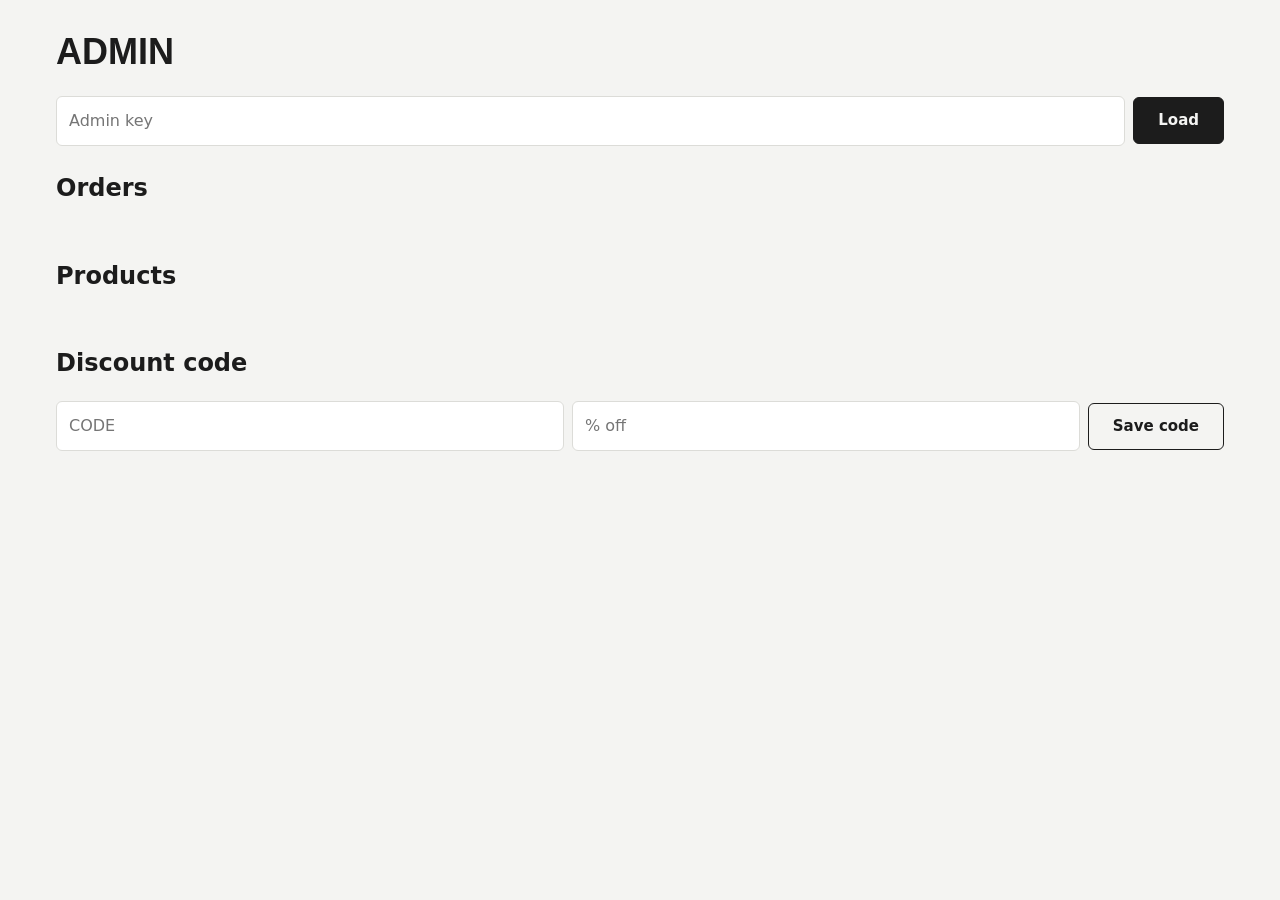
<file: admin.html>
<!DOCTYPE html>
<html lang="en"><head><meta charset="UTF-8"><meta name="viewport" content="width=device-width, initial-scale=1"><meta name="robots" content="noindex"><title>Admin | DESKOBS</title><link rel="stylesheet" href="style.css"><link rel="stylesheet" href="pages.css"><style>table{width:100%;border-collapse:collapse;font-size:14px}td,th{padding:8px;border-bottom:1px solid var(--line);text-align:left;vertical-align:top}td input{width:90px;padding:6px}.wrap{overflow-x:auto}</style></head>
<body><main class="container" style="padding:var(--s5) var(--s3)"><h1 class="page-title">Admin</h1>
<form id="k" class="toolbar"><input id="key" type="password" placeholder="Admin key" aria-label="Admin key" autocomplete="off"><button class="btn" type="submit">Load</button></form><p id="msg" role="status"></p>
<h2>Orders</h2><div class="wrap"><table id="orders"></table></div>
<h2 style="margin-top:32px">Products</h2><div class="wrap"><table id="prods"></table></div>
<h2 style="margin-top:32px">Discount code</h2><form id="cp" class="toolbar"><input name="code" placeholder="CODE" aria-label="Code"><input name="percent" type="number" min="1" max="90" placeholder="% off" aria-label="Percent off"><button class="btn ghost" type="submit">Save code</button></form></main>
<script>
const $=s=>document.querySelector(s), esc=s=>String(s).replace(/[&<>"']/g,c=>({'&':'&amp;','<':'&lt;','>':'&gt;','"':'&quot;',"'":'&#39;'}[c]));
let key=''; const say=m=>$('#msg').textContent=m;
const call=async(url,method,body)=>{const r=await fetch(url,{method:method||'GET',headers:{'Content-Type':'application/json','x-admin-key':key},body:body?JSON.stringify(body):undefined});const j=await r.json().catch(()=>({}));if(!r.ok)throw new Error(j.error||'Failed');return j;};
async function load(){try{
 const o=await call('/api/admin/orders'),p=await call('/api/admin/products');say('');
 $('#orders').innerHTML='<tr><th>#</th><th>Customer</th><th>Items</th><th>Total</th><th>Status</th></tr>'+o.map(x=>'<tr><td>'+x.id+'</td><td>'+esc(x.name)+'<br>'+esc(x.phone)+'<br>'+esc(x.address)+'</td><td>'+x.items.map(i=>esc(i.name)+' x'+i.qty).join('<br>')+'</td><td>₹'+x.total+'<br>'+esc(x.pay)+'</td><td><select data-o="'+x.id+'">'+['placed','confirmed','shipped','delivered','cancelled'].map(s=>'<option'+(s===x.status?' selected':'')+'>'+s+'</option>').join('')+'</select></td></tr>').join('');
 $('#prods').innerHTML='<tr><th>Product</th><th>Price ₹</th><th>Stock</th><th></th></tr>'+p.map(x=>'<tr><td>'+esc(x.name)+'</td><td><input type="number" value="'+x.price+'" data-p="'+x.id+'" data-f="price"></td><td><input type="number" value="'+x.stock+'" data-p="'+x.id+'" data-f="stock"></td><td><button class="btn small ghost" data-save="'+x.id+'">Save</button></td></tr>').join('');
}catch(e){say(e.message)}}
$('#k').onsubmit=e=>{e.preventDefault();key=$('#key').value;load()};
$('#orders').onchange=async e=>{const s=e.target.closest('[data-o]');if(!s)return;try{await call('/api/admin/orders/'+s.dataset.o,'PATCH',{status:s.value});say('Order '+s.dataset.o+' is now '+s.value+'.');load()}catch(er){say(er.message)}};
$('#prods').onclick=async e=>{const b=e.target.closest('[data-save]');if(!b)return;const id=b.dataset.save,v=f=>document.querySelector('[data-p="'+id+'"][data-f="'+f+'"]').value;try{await call('/api/admin/products/'+id,'PATCH',{price:v('price'),stock:v('stock')});say('Saved.')}catch(er){say(er.message)}};
$('#cp').onsubmit=async e=>{e.preventDefault();const d=Object.fromEntries(new FormData(e.target));try{await call('/api/admin/coupons','POST',d);say('Code saved.')}catch(er){say(er.message)}};
</script></body></html>
</file>
<file: style.css>
/* =====================================================================
   DESKOBS | style.css  (tokens + base + header)
   Mobile first: phone styles are the default, bigger screens are added
   inside @media (min-width: 768px) at the bottom of each block.

   HTML this CSS expects (header only):

   <a class="skip-link" href="#main">Skip to content</a>
   <header class="site-header" id="navbar">
     <nav class="nav" aria-label="Main">
       <a class="logo" href="index.html">DESKOBS</a>
       <div class="nav-right">
         <ul class="nav-links">
           <li><a href="shop.html" aria-current="page">Shop</a></li>
           <li><a href="#">Desk</a></li> ...
         </ul>
         <div class="nav-actions">
           <button class="icon-btn" id="search-toggle" aria-label="Search">SVG</button>
           <a class="icon-btn" id="profile-link" href="account.html" aria-label="My account">SVG</a>
           <button class="icon-btn" id="cart-toggle" aria-label="Open bag">SVG
             <span class="cart-count" id="cart-count"></span></button>
           <button class="icon-btn menu-btn" id="mobile-menu-btn" aria-label="Menu" aria-expanded="false">
             <span class="burger"><span></span><span></span></span></button>
         </div>
       </div>
     </nav>
     <div class="mobile-menu" id="mobile-menu">
       <a href="shop.html">Shop</a> <a href="#">Desk</a> ...
     </div>
   </header>
   ===================================================================== */


/* ---------- 1. DESIGN TOKENS: change a look here, not everywhere ---------- */
:root {
  /* colors */
  --bg: #f4f4f2;          /* page background, soft grey not pure white */
  --surface: #ffffff;     /* header, cards */
  --ink: #1c1c1c;         /* main text */
  --muted: #6b6b6b;       /* secondary text */
  --line: #dcdcd8;        /* borders */
  --accent: #ff5a1f;      /* the one loud color: badge, active link, focus */
  --accent-ink: #ffffff;  /* text on top of the accent */

  /* type */
  --font-head: "Archivo", "Arial Black", sans-serif;
  --font-body: "Public Sans", system-ui, -apple-system, sans-serif;

  /* spacing scale: only use these */
  --s1: 4px; --s2: 8px; --s3: 16px; --s4: 24px; --s5: 32px; --s6: 48px;

  /* shape + layout */
  --radius: 6px;
  --header-h: 64px;
  --container: 1200px;
  --ease: cubic-bezier(.2, .7, .2, 1);
}

/* Dark theme: your site.js sets data-theme="dark" on <html> */
[data-theme="dark"] {
  --bg: #121212;
  --surface: #1b1b1b;
  --ink: #f2f2f0;
  --muted: #9a9a96;
  --line: #2e2e2c;
}

@media (min-width: 768px) {
  :root { --header-h: 72px; }
}


/* ---------- 2. BASE / RESET ---------- */
*, *::before, *::after { box-sizing: border-box; } /* padding no longer grows widths */
html { scroll-padding-top: var(--header-h); }      /* anchor links don't hide under the header */
body {
  margin: 0;
  background: var(--bg);
  color: var(--ink);
  font: 400 16px/1.5 var(--font-body);
  -webkit-font-smoothing: antialiased;
}
a { color: inherit; text-decoration: none; }
ul { margin: 0; padding: 0; list-style: none; }
button { font: inherit; color: inherit; background: none; border: 0; padding: 0; cursor: pointer; }
svg { display: block; }

/* Keyboard users see where they are. Mouse users don't get the ring. */
:focus-visible { outline: 2px solid var(--accent); outline-offset: 3px; border-radius: 2px; }

/* Lets keyboard users jump past the menu */
.skip-link {
  position: absolute; left: var(--s3); top: -100px; z-index: 200;
  background: var(--ink); color: var(--bg);
  padding: var(--s2) var(--s3); border-radius: var(--radius);
}
.skip-link:focus { top: var(--s2); }


/* ---------- 3. HEADER SHELL ---------- */
.site-header {
  position: sticky; top: 0; z-index: 100;       /* stays visible while scrolling */
  background: color-mix(in srgb, var(--surface) 92%, transparent);
  -webkit-backdrop-filter: blur(10px);
  backdrop-filter: blur(10px);                  /* frosted glass over content */
  border-bottom: 1px solid var(--line);
  transition: box-shadow .25s var(--ease);
}
/* site.js adds .is-scrolled after scrolling 8px */
.site-header.is-scrolled { box-shadow: 0 6px 20px rgba(0, 0, 0, .08); }

.nav {
  display: flex;
  align-items: center;             /* vertical centering */
  justify-content: space-between;  /* logo far left, .nav-right far right */
  height: var(--header-h);
  max-width: var(--container);
  margin: 0 auto;                  /* center the capped content */
  padding: 0 var(--s3);
}
@media (min-width: 768px) { .nav { padding: 0 var(--s4); } }


/* ---------- 4. LOGO ---------- */
.logo {
  font: 800 20px/1 var(--font-head);
  letter-spacing: .06em;
  text-transform: uppercase;
}
@media (min-width: 768px) { .logo { font-size: 24px; } }


/* ---------- 5. NAV LINKS (hidden on phone, shown from 768px) ---------- */
.nav-right { display: flex; align-items: center; gap: var(--s5); }
.nav-links { display: none; }

.nav-links a {
  position: relative;
  display: inline-block;
  padding: var(--s2) 0;
  font-size: 15px; font-weight: 500;
  color: var(--muted);
  transition: color .2s;
}
/* Underline that grows from the left on hover, stays on the current page */
.nav-links a::after {
  content: "";
  position: absolute; left: 0; bottom: 2px;
  width: 100%; height: 2px;
  background: var(--accent);
  transform: scaleX(0); transform-origin: left;
  transition: transform .3s var(--ease);
}
.nav-links a:hover,
.nav-links a[aria-current="page"] { color: var(--ink); }
.nav-links a:hover::after,
.nav-links a[aria-current="page"]::after { transform: scaleX(1); }

@media (min-width: 768px) {
  .nav-links { display: flex; gap: var(--s5); }
}


/* ---------- 6. ICON BUTTONS: search, profile, cart, menu ---------- */
.nav-actions { display: flex; align-items: center; gap: var(--s1); }

.icon-btn {
  position: relative;               /* the badge positions itself against this */
  display: grid; place-items: center;
  width: 44px; height: 44px;        /* minimum comfortable thumb target */
  border-radius: 50%;
  transition: background .2s;
}
.icon-btn:hover { background: color-mix(in srgb, var(--ink) 8%, transparent); }
.icon-btn svg { width: 22px; height: 22px; stroke: currentColor; fill: none; stroke-width: 1.8; }

/* Cart count bubble. Empty text = hidden, so no "0" bubble. */
.cart-count {
  position: absolute; top: 2px; right: 0;
  min-width: 18px; height: 18px; padding: 0 5px;
  display: grid; place-items: center;
  background: var(--accent); color: var(--accent-ink);
  border-radius: 9px;
  font: 700 11px/1 var(--font-body);
}
.cart-count:empty { display: none; }


/* ---------- 7. HAMBURGER (phone only) ---------- */
.burger { position: relative; width: 20px; height: 14px; }
.burger span {
  position: absolute; left: 0; width: 100%; height: 2px;
  background: currentColor; border-radius: 1px;
  transition: transform .3s var(--ease), top .3s var(--ease);
}
.burger span:nth-child(1) { top: 2px; }
.burger span:nth-child(2) { top: 10px; }
/* site.js adds .is-open to the button: lines turn into an X */
.menu-btn.is-open .burger span:nth-child(1) { top: 6px; transform: rotate(45deg); }
.menu-btn.is-open .burger span:nth-child(2) { top: 6px; transform: rotate(-45deg); }

@media (min-width: 768px) { .menu-btn { display: none; } }


/* ---------- 8. MOBILE MENU PANEL ---------- */
.mobile-menu {
  display: grid;
  max-height: 0; overflow: hidden;           /* closed state */
  background: var(--surface);
  border-top: 1px solid transparent;
  transition: max-height .35s var(--ease), border-color .35s;
}
.mobile-menu.is-open { max-height: 80vh; border-top-color: var(--line); }
.mobile-menu a {
  padding: var(--s3) var(--s4);              /* big tap targets */
  font: 700 18px/1.2 var(--font-head);
  border-bottom: 1px solid var(--line);
}
.mobile-menu a:active { background: var(--bg); }

@media (min-width: 768px) { .mobile-menu { display: none; } }


/* ---------- 9. ACCESSIBILITY: respect "reduce motion" ---------- */
@media (prefers-reduced-motion: reduce) {
  *, *::before, *::after { transition: none !important; animation: none !important; }
}
</file>
<file: pages.css>
/* DESKOBS | pages.css : components used by every page (loads after style.css) */
.container{max-width:var(--container);margin:0 auto;padding:0 var(--s3)}
@media(min-width:768px){.container{padding:0 var(--s4)}}
.btn{display:inline-block;background:var(--ink);color:var(--bg);font:600 15px/1 var(--font-body);padding:15px 24px;border-radius:var(--radius);border:1px solid var(--ink);transition:transform .2s var(--ease)}
.btn:hover{transform:translateY(-2px)}
.btn.ghost{background:transparent;color:var(--ink)}
.btn.accent{background:var(--accent);border-color:var(--accent);color:var(--accent-ink)}
.btn.small{padding:11px 14px;font-size:14px;width:100%}
.link{color:var(--accent);font-size:13px;font-weight:600}
.hero{padding:var(--s6) 0;border-bottom:1px solid var(--line)}
.hero-inner{display:grid;gap:var(--s5);align-items:center}
.hero h1{font:800 clamp(2.2rem,6vw,4.2rem)/1.02 var(--font-head);text-transform:uppercase;margin:0 0 var(--s3)}
.hero p{color:var(--muted);max-width:46ch;margin:0 0 var(--s4)}
.hero-art{display:grid;grid-template-columns:1fr 1fr;gap:var(--s2)}
.hero-art div{aspect-ratio:1/1;border-radius:var(--radius)}
@media(min-width:768px){.hero-inner{grid-template-columns:1.2fr 1fr}}
.section{padding:var(--s6) 0 0}
.section h2,.page-title{font:800 clamp(1.5rem,3vw,2.25rem)/1.1 var(--font-head);text-transform:uppercase;margin:0 0 var(--s4)}
.cats{display:grid;grid-template-columns:repeat(2,1fr);gap:var(--s3)}
@media(min-width:768px){.cats{grid-template-columns:repeat(4,1fr)}}
.cat-tile{padding:var(--s5) var(--s3);border:1px solid var(--line);border-radius:var(--radius);background:var(--surface);font:700 18px var(--font-head);transition:border-color .2s}
.cat-tile:hover{border-color:var(--accent)}
.grid{display:grid;grid-template-columns:repeat(2,1fr);gap:var(--s3)}
@media(min-width:768px){.grid{grid-template-columns:repeat(3,1fr)}}
@media(min-width:1024px){.grid{grid-template-columns:repeat(4,1fr)}}
.img{display:block;border-radius:var(--radius)}
.card .img{aspect-ratio:1/1;transition:transform .3s var(--ease)}
.card:hover .img{transform:scale(1.02)}
.meta{display:grid;gap:2px;padding:var(--s2) 0}
.cat{font-size:12px;text-transform:uppercase;letter-spacing:.08em;color:var(--muted);margin:0}
.name{font-weight:600}.price{font:700 16px var(--font-head)}
.toolbar{display:flex;flex-wrap:wrap;gap:var(--s2);margin-bottom:var(--s4);align-items:center}
.chip{padding:8px 16px;border:1px solid var(--line);border-radius:99px;background:var(--surface);font-size:14px;text-transform:capitalize}
.chip.on{background:var(--ink);color:var(--bg);border-color:var(--ink)}
input,select,textarea{font:inherit;color:var(--ink);background:var(--surface);border:1px solid var(--line);border-radius:var(--radius);padding:12px;width:100%}
.toolbar input{flex:1 1 200px}.toolbar select{width:auto}
label{display:grid;gap:4px;font-size:14px;font-weight:600;margin-bottom:var(--s3)}
.pp{display:grid;gap:var(--s5);padding:var(--s5) 0}
@media(min-width:768px){.pp{grid-template-columns:1fr 1fr}}
.pp .img{aspect-ratio:1/1}.pp h1{font:800 clamp(1.8rem,4vw,2.6rem)/1.1 var(--font-head);margin:0 0 var(--s2)}
.big{font-size:24px}.buy{display:flex;gap:var(--s3);align-items:center;margin-top:var(--s4)}
.qty{display:inline-flex;align-items:center;border:1px solid var(--line);border-radius:var(--radius)}
.qty button{width:40px;height:44px;font-size:18px}.qty span{min-width:32px;text-align:center}
.cart-layout{display:grid;gap:var(--s5);padding:var(--s5) 0}
@media(min-width:900px){.cart-layout{grid-template-columns:1.4fr 1fr}}
.row{display:grid;grid-template-columns:72px 1fr auto;gap:var(--s3);align-items:center;padding:var(--s3) 0;border-bottom:1px solid var(--line)}
.row .img{width:72px;height:72px}
.summary{background:var(--surface);border:1px solid var(--line);border-radius:var(--radius);padding:var(--s4);align-self:start}
.sum-row{display:flex;justify-content:space-between;padding:6px 0}.sum-row.t{font:800 20px var(--font-head);border-top:1px solid var(--line);margin-top:var(--s2);padding-top:var(--s3)}
.pay{display:grid;gap:var(--s2);margin-top:var(--s3)}
.prose{max-width:65ch;padding:var(--s5) 0}.prose h1{font:800 2.2rem/1.1 var(--font-head);text-transform:uppercase}
.form-box{max-width:420px;padding:var(--s5) 0}
.notice{border-left:4px solid var(--accent);padding:var(--s2) var(--s3);background:var(--surface);font-size:14px;margin:var(--s3) 0}
.footer{border-top:1px solid var(--line);margin-top:var(--s6);padding:var(--s6) 0 var(--s4);background:var(--surface)}
.foot-grid{display:grid;gap:var(--s4)}@media(min-width:768px){.foot-grid{grid-template-columns:2fr 1fr 1fr}}
.footer h3{font:700 14px var(--font-head);text-transform:uppercase;margin:0 0 var(--s2)}
.footer li{padding:3px 0;color:var(--muted);font-size:14px}.copy{color:var(--muted);font-size:13px;margin-top:var(--s5)}
.toast{position:fixed;left:50%;bottom:24px;transform:translate(-50%,120px);background:var(--ink);color:var(--bg);padding:12px 20px;border-radius:var(--radius);transition:transform .3s var(--ease);z-index:300}
.toast.show{transform:translate(-50%,0)}

/* ---------- animation support ---------- */
.img{position:relative;overflow:hidden}
.img-in{position:absolute;left:0;right:0;top:-10%;height:120%;will-change:transform} /* taller than its frame so parallax never shows an empty edge */
img.img-in{display:block;width:100%;object-fit:cover}
.hero h1 .w{display:inline-block;overflow:hidden;vertical-align:top}
.hero h1 .w>span{display:inline-block}
.marquee{overflow:hidden;background:var(--ink);color:var(--bg);padding:14px 0}
.marquee-track{display:flex;gap:48px;width:max-content;white-space:nowrap;font:800 clamp(1.4rem,4vw,2.4rem)/1 var(--font-head);text-transform:uppercase}
.feature{display:grid;gap:var(--s4);align-items:center}
@media(min-width:768px){.feature{grid-template-columns:1fr 1fr}}
.feature .frame{aspect-ratio:4/5}
.boxes{display:grid;gap:var(--s3)}
.box{background:var(--surface);border:1px solid var(--line);border-radius:var(--radius);padding:var(--s4)}
.box b{display:block;font:800 28px var(--font-head);color:var(--accent)}
.box p{margin:var(--s1) 0 0;color:var(--muted)}

/* ---------- product page ---------- */
.btn:disabled{opacity:.45;cursor:not-allowed;transform:none}
.crumbs{padding:var(--s4) 0 0;font-size:14px;color:var(--muted)}
.crumbs ol{display:flex;flex-wrap:wrap;gap:var(--s2)}
.crumbs li+li::before{content:"/";margin-right:var(--s2)}
.crumbs a:hover{color:var(--ink);text-decoration:underline}
.crumbs [aria-current]{color:var(--ink)}
.pp{padding-top:var(--s4)}
.thumbs{display:flex;gap:var(--s2);margin-top:var(--s2)}
.thumb{width:64px;height:64px;border:1px solid var(--line);border-radius:var(--radius);overflow:hidden;opacity:.7}
.thumb[aria-pressed="true"]{border-color:var(--ink);opacity:1}
.thumb img{width:100%;height:100%;object-fit:cover}
.rating{margin:0 0 var(--s3);color:var(--muted);font-size:14px}
.points{margin:var(--s3) 0 0;display:grid;gap:var(--s1)}
.points li{position:relative;padding-left:var(--s3)}
.points li::before{content:"";position:absolute;left:0;top:.65em;width:6px;height:6px;border-radius:50%;background:var(--accent)}
.stock{margin:var(--s3) 0 0;font-size:14px;font-weight:600}
.stock.low{color:var(--accent)}.stock.out{color:var(--muted)}
.perks{margin-top:var(--s4);border:1px solid var(--line);border-radius:var(--radius);background:var(--surface)}
.perks li{display:flex;justify-content:space-between;gap:var(--s3);padding:var(--s3);font-size:14px}
.perks li+li{border-top:1px solid var(--line)}
.perks li span:first-child{color:var(--muted)}.perks li span:last-child{text-align:right;font-weight:600}
.details-h{font:800 18px var(--font-head);margin:var(--s5) 0 var(--s2)}
.specs{width:100%;border-collapse:collapse}
.specs th,.specs td{text-align:left;vertical-align:top;padding:10px 0;border-bottom:1px solid var(--line);font-size:14px}
.specs th{width:40%;color:var(--muted);font-weight:500}
.bundle-bar{margin-top:var(--s4)}
.sticky-buy{position:fixed;left:0;right:0;bottom:0;z-index:150;display:flex;align-items:center;justify-content:space-between;gap:var(--s3);padding:var(--s2) var(--s3) calc(var(--s2) + env(safe-area-inset-bottom,0px));background:var(--surface);border-top:1px solid var(--line);transform:translateY(100%);visibility:hidden;transition:transform .3s var(--ease),visibility 0s .3s}
.sticky-buy.is-on{transform:none;visibility:visible;transition-delay:0s}
.sticky-buy>div{display:grid;min-width:0}
.sticky-buy .name{overflow:hidden;text-overflow:ellipsis;white-space:nowrap}
.sticky-buy .btn{flex:0 0 auto}
body[data-page="product"]{padding-bottom:72px}
body[data-page="product"] .toast{bottom:88px}
@media(min-width:768px){.sticky-buy{display:none}body[data-page="product"]{padding-bottom:0}body[data-page="product"] .toast{bottom:24px}}

/* ---------- bag: free delivery progress ---------- */
.ship-note{margin:0 0 var(--s2);font-size:14px;font-weight:600}
.bar{height:6px;border-radius:3px;background:var(--line);overflow:hidden;margin-bottom:var(--s4)}
.bar span{display:block;width:0;height:100%;background:var(--accent);transition:width .4s var(--ease)}

/* ---------- shop filters, forms, text pages ---------- */
.check{display:flex;align-items:center;gap:var(--s2);margin:0;font-weight:500}
.check input{width:auto;accent-color:var(--accent)}
.count{margin:calc(var(--s2) * -1) 0 var(--s3);color:var(--muted);font-size:14px}
#empty{padding:var(--s4) 0}
.paymode{border:1px solid var(--line);border-radius:var(--radius);padding:var(--s2) var(--s3) var(--s3);margin:0 0 var(--s2)}
.paymode legend{font-size:14px;font-weight:600;padding:0 var(--s1)}
.paymode .check{margin-top:var(--s2)}
.prose h2{font:800 18px var(--font-head);margin:var(--s5) 0 var(--s2)}
.steps{padding-left:var(--s4);list-style:decimal}.steps li{padding:var(--s1) 0}
.prose a{color:var(--accent)}
.chip{cursor:pointer}.chip[aria-pressed="true"]{background:var(--ink);color:var(--bg);border-color:var(--ink)}

/* ---------- product helper ---------- */
.helper-btn{position:fixed;right:var(--s3);bottom:var(--s3);z-index:140;background:var(--ink);color:var(--bg);padding:12px 18px;border-radius:99px;font:600 14px var(--font-body);box-shadow:0 6px 20px rgba(0,0,0,.18)}
.helper{position:fixed;right:var(--s3);bottom:72px;z-index:140;width:min(360px,calc(100vw - 32px));max-height:70vh;overflow:auto;background:var(--surface);border:1px solid var(--line);border-radius:var(--radius);padding:var(--s3);box-shadow:0 12px 32px rgba(0,0,0,.18)}
.helper[hidden]{display:none}
.helper p{margin:0 0 var(--s2);font-size:14px}
.h-chips{display:flex;flex-wrap:wrap;gap:var(--s2);margin-bottom:var(--s3)}
.h-chips .chip{font-size:13px;padding:6px 12px;text-transform:none}
.h-out{font-size:14px;margin-bottom:var(--s3)}.h-out:empty{display:none}
.h-out ul{margin:var(--s2) 0 0;display:grid;gap:var(--s1)}.h-out a{color:var(--accent);font-weight:600}
.h-form{display:flex;gap:var(--s2)}.h-form .btn{width:auto}
body[data-page="product"] .helper-btn{bottom:88px}body[data-page="product"] .helper{bottom:144px}
@media(min-width:768px){body[data-page="product"] .helper-btn{bottom:var(--s3)}body[data-page="product"] .helper{bottom:72px}}

.alt{margin-top:var(--s4);font-size:14px;color:var(--muted)}.alt a{color:var(--accent);font-weight:600}
</file>
